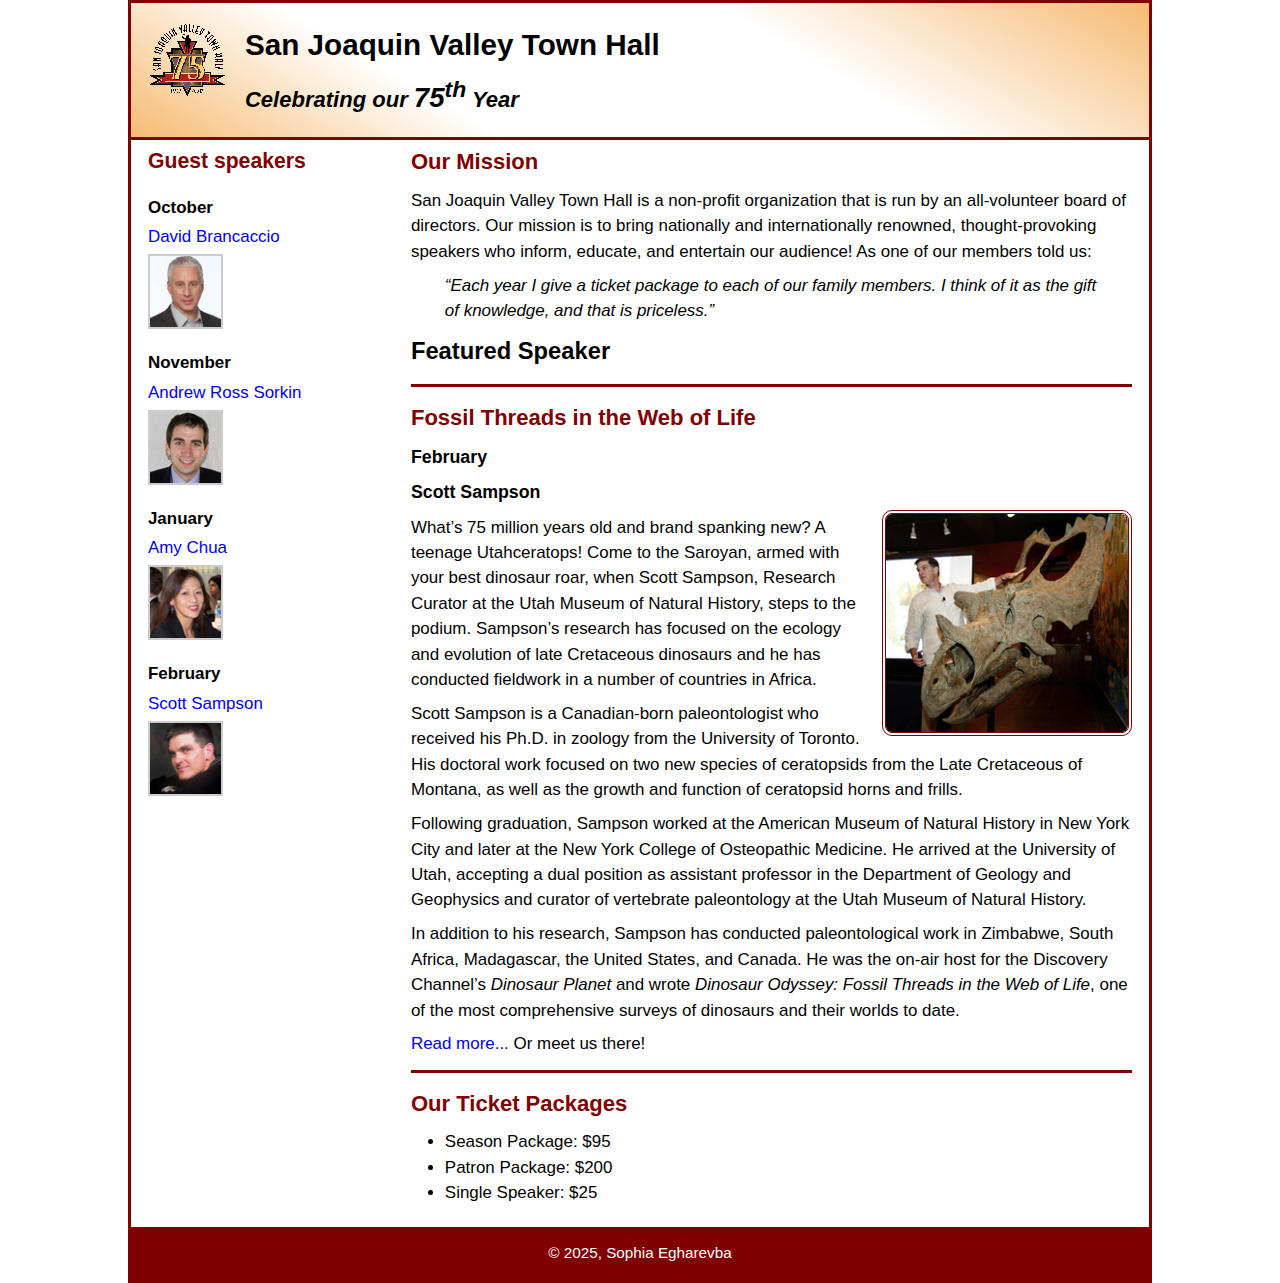
<file: index.html>
<!DOCTYPE html>
<html lang="en">
<head>
    <meta charset="utf-8">
    <title>San Joaquin Valley Town Hall</title>
    <meta name="viewport" content="width=device-width, initial-scale=1.0">
    <link rel="icon" href="images/favicon.ico">
    <link rel="stylesheet" href="styles/main.css">
</head>
<body>
    <header>
        <img src="images/town_hall_logo.gif" alt="Town Hall logo">
        <h2>San Joaquin Valley Town Hall</h2>
        <h3>Celebrating our <span class="large">75<sup>th</sup></span> Year</h3>
    </header>

    <main>
        <aside>
            <h2>Guest speakers</h2>

            <h3>October</h3>
            <a href="speakers/brancaccio.html">David Brancaccio</a>
            <img src="images/brancaccio75.jpg" alt="David Brancaccio">

            <h3>November</h3>
            <a href="speakers/sorkin.html">Andrew Ross Sorkin</a>
            <img src="images/sorkin75.jpg" alt="Andrew Ross Sorkin">

            <h3>January</h3>
            <a href="speakers/chua.html">Amy Chua</a>
            <img src="images/chua75.jpg" alt="Amy Chua">

            <h3>February</h3>
            <a href="speakers/sampson.html">Scott Sampson</a>
            <img src="images/sampson75.jpg" alt="Scott Sampson">
        </aside>

        <section>
            <h2>Our Mission</h2>
            <p>San Joaquin Valley Town Hall is a non-profit organization that is run by an all-volunteer board of directors. Our mission is to bring nationally and internationally renowned, thought-provoking speakers who inform, educate, and entertain our audience! As one of our members told us:</p>
            <blockquote>“Each year I give a ticket package to each of our family members. I think of it as the gift of knowledge, and that is priceless.”</blockquote>

            <h1>Featured Speaker</h1>
            <article class="featured">
                <h2>Fossil Threads in the Web of Life</h2>
                <h3>February</h3>
                <h3>Scott Sampson</h3>
                <img src="images/sampson_dinosaur.jpg" alt="Scott Sampson with dinosaur fossil">
                <p>What’s 75 million years old and brand spanking new? A teenage Utahceratops! Come to the Saroyan, armed with your best dinosaur roar, when Scott Sampson, Research Curator at the Utah Museum of Natural History, steps to the podium. Sampson’s research has focused on the ecology and evolution of late Cretaceous dinosaurs and he has conducted fieldwork in a number of countries in Africa.</p>
                <p>Scott Sampson is a Canadian-born paleontologist who received his Ph.D. in zoology from the University of Toronto. His doctoral work focused on two new species of ceratopsids from the Late Cretaceous of Montana, as well as the growth and function of ceratopsid horns and frills.</p>
                <p>Following graduation, Sampson worked at the American Museum of Natural History in New York City and later at the New York College of Osteopathic Medicine. He arrived at the University of Utah, accepting a dual position as assistant professor in the Department of Geology and Geophysics and curator of vertebrate paleontology at the Utah Museum of Natural History.</p>
                <p>In addition to his research, Sampson has conducted paleontological work in Zimbabwe, South Africa, Madagascar, the United States, and Canada. He was the on-air host for the Discovery Channel’s <em>Dinosaur Planet</em> and wrote <em>Dinosaur Odyssey: Fossil Threads in the Web of Life</em>, one of the most comprehensive surveys of dinosaurs and their worlds to date.</p>
                <p><a href="speakers/sampson.html">Read more...</a> Or meet us there!</p>
            </article>

            <h2>Our Ticket Packages</h2>
            <ul>
                <li>Season Package: $95</li>
                <li>Patron Package: $200</li>
                <li>Single Speaker: $25</li>
            </ul>
        </section>
    </main>

    <footer>
        <p>&copy; 2025, Sophia Egharevba</p>
    </footer>
</body>
</html>
</file>
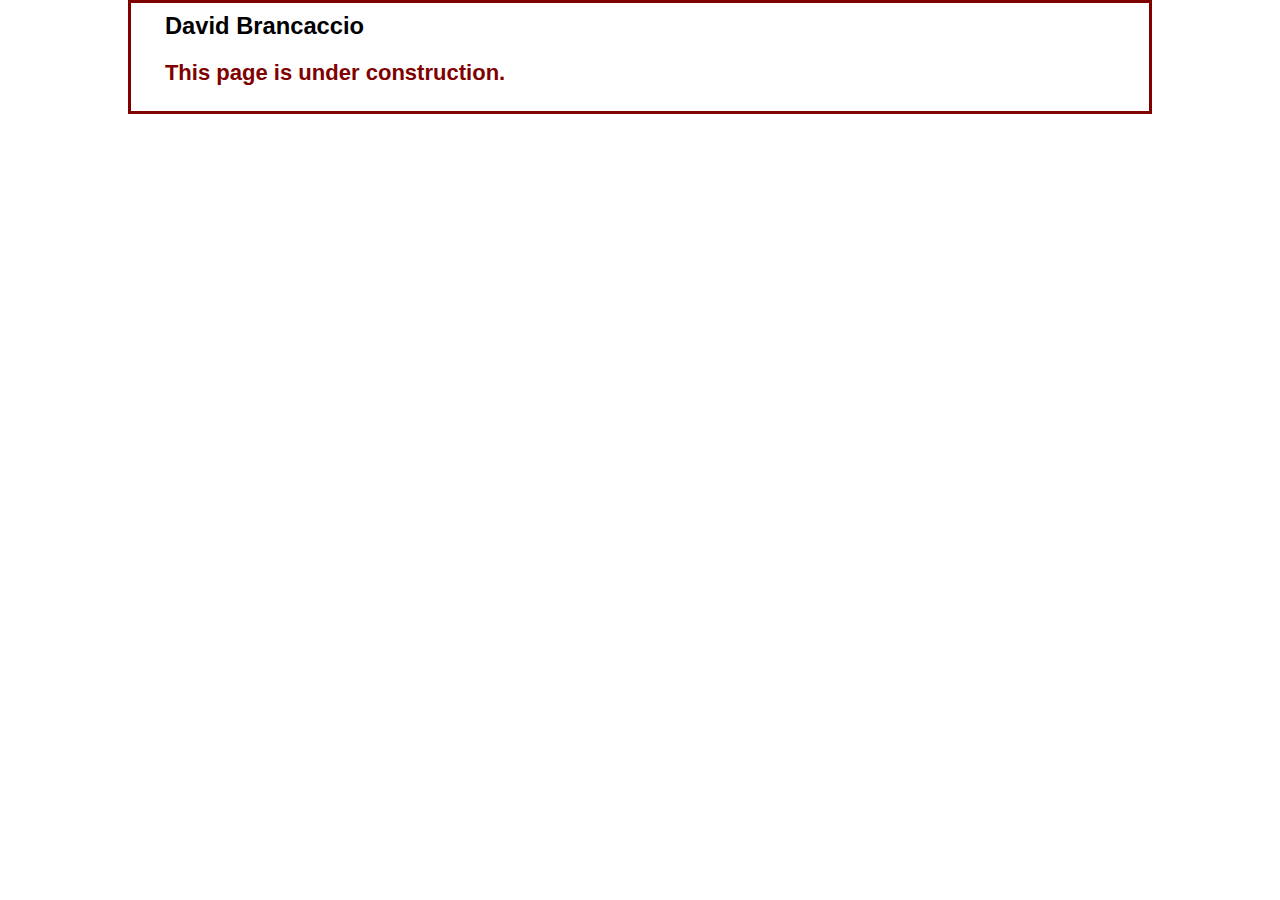
<file: brancaccio.html>
<!DOCTYPE html>
<html lang="en">

<head>
	<meta charset="utf-8">
	<title>San Joaquin Valley Town Hall</title>
	<link rel="icon" href="../images/favicon.ico">
	<link rel="stylesheet" href="../styles/main.css">
</head>

<body>
	<main>
		<section>
			<h1>David Brancaccio</h1>
			<h2>This page is under construction.</h2>
		</section>
	</main>
</body>

</html>
</file>
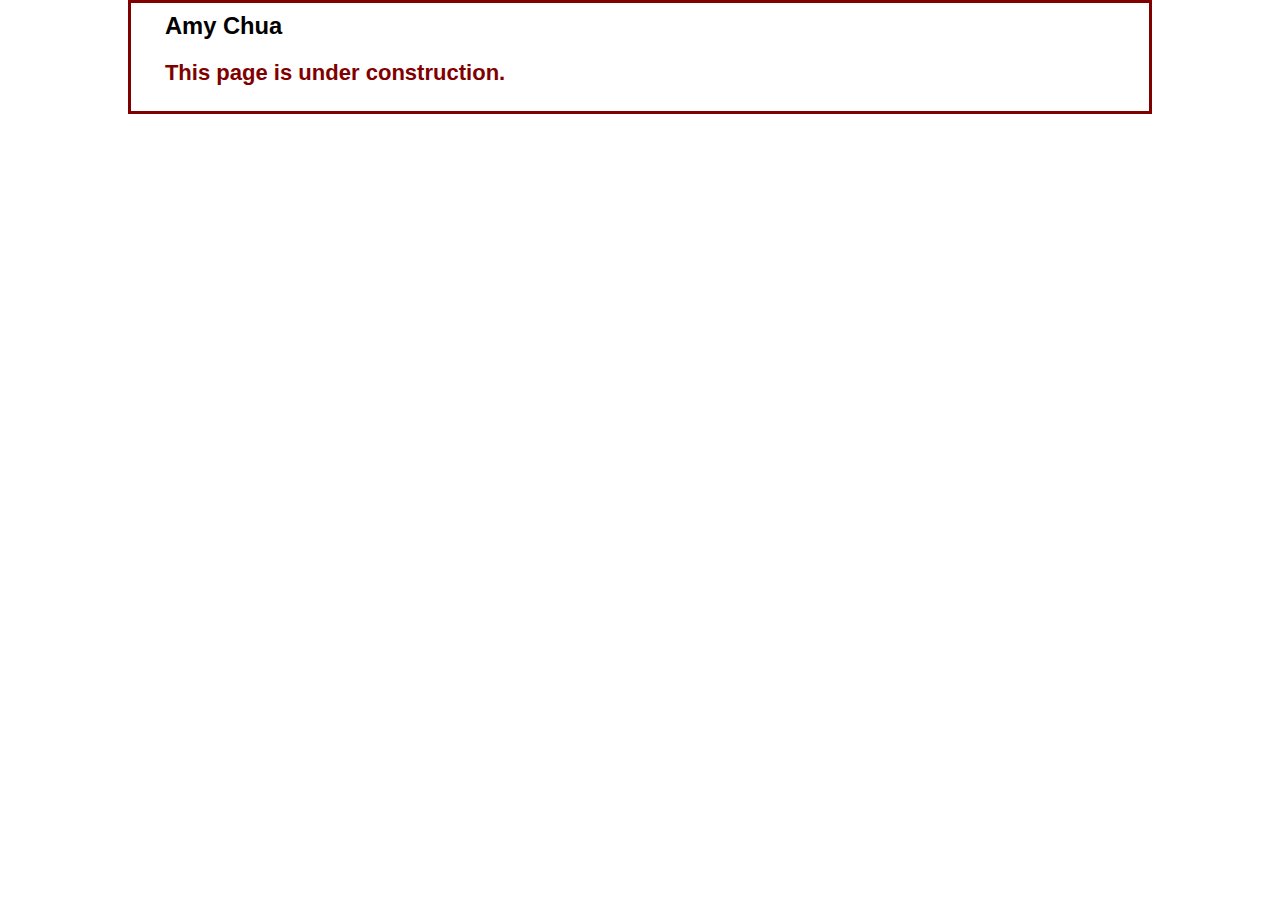
<file: chua.html>
<!DOCTYPE html>
<html lang="en">

<head>
	<meta charset="utf-8">
	<title>San Joaquin Valley Town Hall</title>
	<link rel="icon" href="../images/favicon.ico">
	<link rel="stylesheet" href="../styles/main.css">
</head>

<body>
	<main>
		<section>
			<h1>Amy Chua</h1>
			<h2>This page is under construction.</h2>
		</section>
	</main>
</body>

</html>
</file>
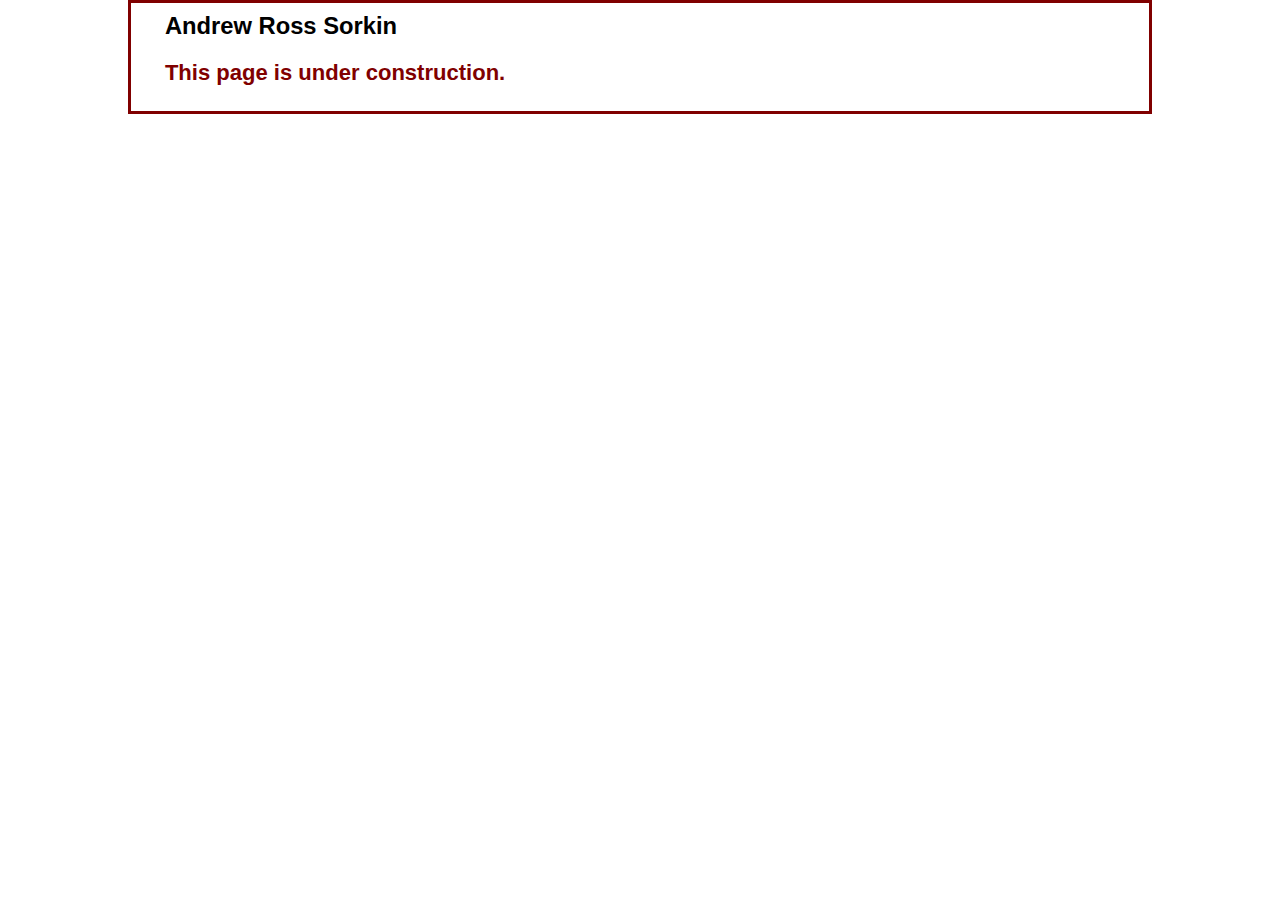
<file: sorkin.html>
<!DOCTYPE html>
<html lang="en">

<head>
	<meta charset="utf-8">
	<title>San Joaquin Valley Town Hall</title>
	<link rel="icon" href="../images/favicon.ico">
	<link rel="stylesheet" href="../styles/main.css">
</head>

<body>
	<main>
		<section>
			<h1>Andrew Ross Sorkin</h1>
			<h2>This page is under construction.</h2>
		</section>
	</main>
</body>

</html>
</file>
<file: styles/main.css>
:root {
    --accent-color: #800000;
}

* {
    margin: 0;
    padding: 0;
    box-sizing: border-box;
}

body {
    font-family: Arial, Helvetica, sans-serif;
    width: 80%;
    max-width: 1024px;
    margin: 0 auto;
    border: 3px solid var(--accent-color);
    background-color: #ffffff;
    font-size: calc(90% + 0.2vw);
    line-height: 1.5;
}

a {
    text-decoration: none;
    color: #0000ee;
}

a:hover,
a:focus {
    font-style: italic;
    color: var(--accent-color);
}

h1,
h2,
h3,
p,
ul {
    padding-top: 0.25em;
    padding-bottom: 0.25em;
}

ul {
    margin-left: 2em;
}

header {
    border-bottom: 3px solid var(--accent-color);
    padding: 1em;
    background-image: linear-gradient(30deg, #f6bb73 0%, #ffffff 30%, #ffffff 65%, #f6bb73 100%);
    line-height: 1.2;
}

header img {
    float: left;
    margin-right: 1em;
    width: 100%;
    min-width: 40px;
    max-width: 80px;
}

header h2 {
    font-size: 1.75em;
}

header h3 {
    font-size: 1.3em;
    font-style: italic;
}

.large {
    font-size: 1.25em;
}

main {
    display: flex;
    padding: 0 1em 1em 1em;
}

aside {
    flex-basis: 25%;
    padding-right: 1em;
}

section {
    flex-basis: 75%;
    padding-left: 1em;
}

aside h2 {
    font-size: 1.25em;
    color: var(--accent-color);
}

aside h3 {
    font-size: 1em;
    padding-top: 0.75em;
}

aside img {
    display: block;
    width: 100%;
    min-width: 40px;
    max-width: 75px;
    margin-top: 0.25em;
    margin-bottom: 0.5em;
    border: 2px solid #cccccc;
}

section h1 {
    font-size: 1.4em;
}

section h2 {
    font-size: 1.3em;
    color: var(--accent-color);
}

section h3 {
    font-size: 1.05em;
}

blockquote {
    font-style: italic;
    padding: 0.25em 2em;
}

.featured {
    border-top: 3px solid var(--accent-color);
    border-bottom: 3px solid var(--accent-color);
    padding-top: 0.5em;
    padding-bottom: 0.5em;
    margin-top: 0.5em;
    margin-bottom: 0.5em;
}

section img {
    float: right;
    width: 100%;
    min-width: 100px;
    max-width: 250px;
    margin-left: 1em;
    margin-bottom: 0.5em;
    border: 4px double var(--accent-color);
    border-radius: 10px;
}

footer {
    background-color: var(--accent-color);
}

footer p {
    color: #ffffff;
    text-align: center;
    padding: 1em 0;
    font-size: 0.9em;
}

.main-only {
    clear: both;
}

.speaker {
    flex-basis: 75%;
    padding-left: 1em;
}

.speaker h1 {
    color: var(--accent-color);
    font-size: 1.4em;
}

.speaker h2 {
    color: #000000;
    font-size: 1.1em;
}

.speaker p {
    padding-top: 0.5em;
    padding-bottom: 0.5em;
}
</file>
